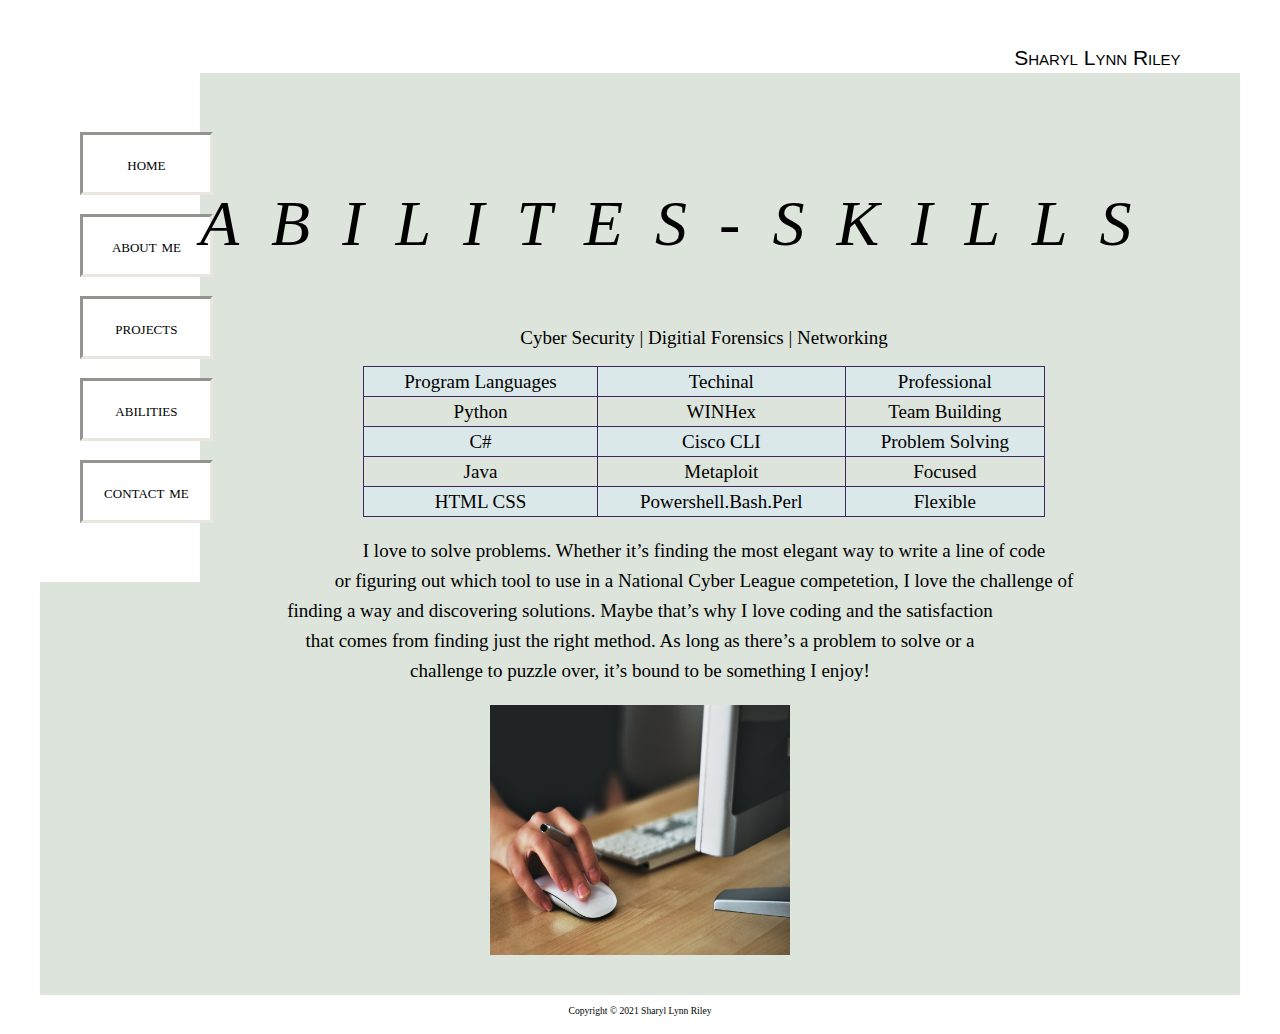
<file: Website/abilities.html>
<!--Riley,Sharyl SDEV153 SDEV153-10P-->
<!--Revision 1.0-->
<!DOCTYPE html>
<html lang="en">

<head>
    <!--start code from wwwrealfavicongenerator.com  -->
    <link rel="apple-touch-icon" sizes="180x180" href="/apple-touch-icon.png">
    <link rel="icon" type="image/png" sizes="32x32" href="/favicon-32x32.png">
    <link rel="icon" type="image/png" sizes="16x16" href="/favicon-16x16.png">
    <link rel="manifest" href="/site.webmanifest">
    <link rel="mask-icon" href="/safari-pinned-tab.svg" color="#5bbad5">
    <meta name="msapplication-TileColor" content="#da532c">
    <meta name="theme-color" content="#ffffff">
    <!--end code from wwwrealfavicongenerator.com  -->

    <title>Sharyl Lynn Riley</title>
    <meta charset="utf-8">
    <link rel="stylesheet" href="brain.css">
</head>

<body>
    <div>
        <header>
            <a href="aboutme.html" class="blockquote"> Sharyl Lynn Riley</a>
        </header>

        <nav>
            <ul>
                <li><a href="index.html">home<br></a></li>
                <li><a href="aboutme.html">about&nbsp;me<br></a></li>
                <li><a href="portfolio.html">projects<br></a></li>
                <li><a href="abilities.html">abilities<br></a></li>
                <li><a href="contactme.html">contact&nbsp;me<br></a></li>
            </ul>
        </nav>

        <main id="wrapper4">

            <h2>ABILITES-SKILLS</h2>

            <table>
                <caption>Cyber Security | Digitial Forensics | Networking</caption>
                <tr>
                    <th>Program Languages</th>
                    <th>Techinal</th>
                    <th>Professional</th>
                </tr>

                <tr>
                    <th>Python</th>
                    <th>WINHex</th>
                    <th>Team Building</th>
                </tr>

                <tr>
                    <th>C#</th>
                    <th>Cisco CLI</th>
                    <th>Problem Solving</th>
                </tr>

                <tr>
                    <th>Java</th>
                    <th>Metaploit</th>
                    <th>Focused</th>
                </tr>

                <tr>
                    <th>HTML CSS</th>
                    <th>Powershell.Bash.Perl</th>
                    <th>Flexible</th>
                </tr>
            </table>
            <p>I love to solve problems. Whether it’s finding the most elegant way to write a line of code <br> or figuring out which tool to use in a National Cyber League competetion, I love the challenge of <br> finding a way and discovering solutions.
                Maybe that’s why I love coding and the satisfaction<br> that comes from finding just the right method. As long as there’s a problem to solve or a <br> challenge to puzzle over, it’s bound to be something I enjoy!</p>

            <img src="img_abilities_handonmouse.jpg" alt="Girl with hand on mouse" width="300" height="250" align="left "> <br><br><br>
        </main>
        <footer>
            Copyright &copy; 2021 Sharyl Lynn Riley<br>

        </footer>
    </div>
</body>


</html>
</file>
<file: Website/brain.css>
/* Riley,Sharyl SDEV153 SDEV153-10P */


/*revision 1.0 2021-02-04 */

* {
    box-sizing: border-box;
}

header {
    background-color: #FFFFFF;
    background-repeat: no-repeat;
    background-position: right;
    text-align: right;
    padding-left: 2em;
    padding-right: 2em;
    padding-top: 1em;
}

header a {
    text-decoration: none;
}

header a:link {
    color: rgba(0, 0, 0, 1);
}

header a:visited {
    color: rgba(0, 0, 0, 1);
}

header a:hover {
    color: rgba(112, 128, 144);
}

main {
    padding-left: 2em;
    padding-right: 2em;
    padding-top: 1em;
    margin-left: 170px;
    display: block;
}

body {
    background-color: #FFFFFF;
    color: rgba(0, 0, 0, 1);
    text-align: center;
    padding-left: 2em;
    padding-right: 2em;
    padding-top: 1em;
    display: block;
}

h1 {
    padding-top: 50px;
    padding-left: 2em;
    font-family: Futura;
    font-size: 64px;
    font-style: oblique;
    font-variant: normal;
    font-weight: 400;
    line-height: 64px;
    text-align: center;
    letter-spacing: .50em;
}

h2 {
    padding-top: 50px;
    padding-left: 2em;
    font-family: Futura;
    font-size: 64px;
    font-style: oblique;
    font-variant: normal;
    font-weight: 400;
    line-height: 64px;
    text-align: left;
    letter-spacing: .50em;
}

h3 {
    padding-top: 50px;
    padding-left: 2em;
    font-family: Futura;
    font-size: 64px;
    font-style: oblique;
    font-variant: normal;
    font-weight: 400;
    line-height: 64px;
    text-align: right;
    letter-spacing: .50em;
}

h4 {
    padding-top: 50px;
    font-family: Futura;
    font-size: 64px;
    font-style: oblique;
    font-variant: normal;
    font-weight: 400;
    line-height: 64px;
    text-align: left;
    letter-spacing: .50em;
}

h5 {
    padding-top: 50px;
    padding-left: 2em;
    font-family: Futura;
    font-size: 64px;
    font-style: oblique;
    font-variant: normal;
    font-weight: 400;
    line-height: 64px;
    text-align: right;
    letter-spacing: .50em;
}

p {
    font-family: Futura;
    font-size: 19px;
    font-style: normal;
    font-variant: normal;
    font-weight: lighter;
    line-height: 30px;
}


/* navigation properties*/

nav {
    font-weight: bold;
    color: rgba(0, 0, 0, 1);
    float: left;
    width: 160px;
    padding: 2.1em;
    border: 8px rgba(233, 230, 225, 1);
    background-color: #FFFFFF;
    font-family: Futura;
    font-size: 19px;
    font-style: normal;
    font-variant: small-caps;
    font-weight: 100;
    line-height: 19px;
}

nav a {
    border: 3px inset rgba(233, 230, 225, 1);
    background-color: #FFFFFF;
    text-decoration: none;
    display: block;
    font-weight: lighter;
    color: rgba(0, 0, 0, 1);
    text-align: center;
    height: 100%;
    padding: 1em;
    margin-bottom: 1em;
}

nav a:link {
    color: rgba(0, 0, 0, 1);
}

nav a:visited {
    color: rgba(0, 0, 0, 1);
}

nav a:hover {
    color: rgba(0, 0, 0, 1);
    /* black background on mouse-over */
}

nav ul {
    list-style: none;
    /* removes bullets*/
    padding-left: 0;
}

table {
    margin: auto;
    width: 60%;
    border: 1em #3f2860;
    border-collapse: collapse;
    margin-bottom: 1em;
}

td,
th {
    padding: 5px;
    border: 1px solid #3f2860;
    font-family: Futura;
    font-size: 19px;
    font-style: normal;
    font-variant: normal;
    font-weight: lighter;
    line-height: 19px;
}

tr:nth-of-type(odd) {
    background-color: #dbe8e9;
}

caption {
    margin: 1em;
    font-family: Futura;
    font-size: 19px;
    font-style: normal;
    font-variant: normal;
    font-weight: lighter;
    line-height: 19px;
}

img {
    display: inline-block
}

footer {
    background-color: #FFFFFF;
    font-size: .60em;
    text-align: center;
    padding: 1em;
}

#wrapper {
    background-color: rgba(249, 227, 215, 1);
    min-width: 1200px;
    max-width: 1480px;
    margin-left: 5%;
    margin-right: auto;
    width: 80%;
    height: 100%;
}

#wrapper1 {
    background-color: rgba(211, 197, 197, 1);
    min-width: 1200px;
    max-width: 1480px;
    margin-left: 5%;
    margin-right: auto;
    width: 80%;
    height: 100%;
}

#wrapper2 {
    background-color: rgba(233, 230, 225, 1);
    min-width: 1200px;
    max-width: 1480px;
    margin-left: 5%;
    margin-right: auto;
    width: 80%;
    height: 100%;
}

#wrapper3 {
    background-color: rgba(204, 221, 219, 1);
    min-width: 1200px;
    max-width: 1480px;
    margin-left: 5%;
    margin-right: auto;
    width: 80%;
    height: 100%;
}

#wrapper4 {
    background-color: rgba(220, 228, 219, 1);
    min-width: 1200px;
    max-width: 1480px;
    margin-left: 5%;
    margin-right: auto;
    width: 80%;
    height: 100%;
}

#wrapper5 {
    background-color: rgba(223, 183, 176, 1);
    min-width: 1200px;
    max-width: 1480px;
    margin-left: 5%;
    margin-right: auto;
    width: 80%;
    height: 100%;
}

.blockquote {
    font-family: Futura, "Trebuchet MS", Arial, sans-serif;
    font-size: 21px;
    font-style: normal;
    font-variant: small-caps;
    font-weight: 400;
    line-height: 30px;
    text-align: right;
    text-decoration: none;
    color: rgba(0, 0, 0, 1);
    padding: 1em;
}

form {
    display: flex;
    flex-direction: column;
    padding-left: 1em;
    width: 80%;
}

#mobile {
    display: inline;
}

#desktop {
    display: none;
}

@media (min-width: 600px) {
    form {
        width: 60%;
        display: grid;
        grid-template-columns: 12em 1fr;
        grid-gap: 1em;
    }
    #mySubmit {
        grid-template-columns: 1fr;
        width: 9em;
    }
    label {
        text-align: right;
    }
    nav ul {
        flex-flow: row nowrap;
        justify-content: flex-end;
    }
    nav li {
        width: 7em;
    }
    #mobile {
        display: none;
    }
    #desktop {
        display: inline;
    }
}

@media (min-width: 1024px) {
    header {
        font-size: 120%;
    }
    .home {
        height: 50vh;
        padding-left: 8em;
        padding-top: 5em;
    }
    .content {
        height: 30vh;
        padding-left: 8em;
        padding-top: 1em;
    }
    #wrapper,
    #wrapper1,
    #wrapper2,
    #wrapper3,
    #wrapper4,
    #wrapper5 {
        margin: auto;
        width: 80%;
    }
}
</file>
